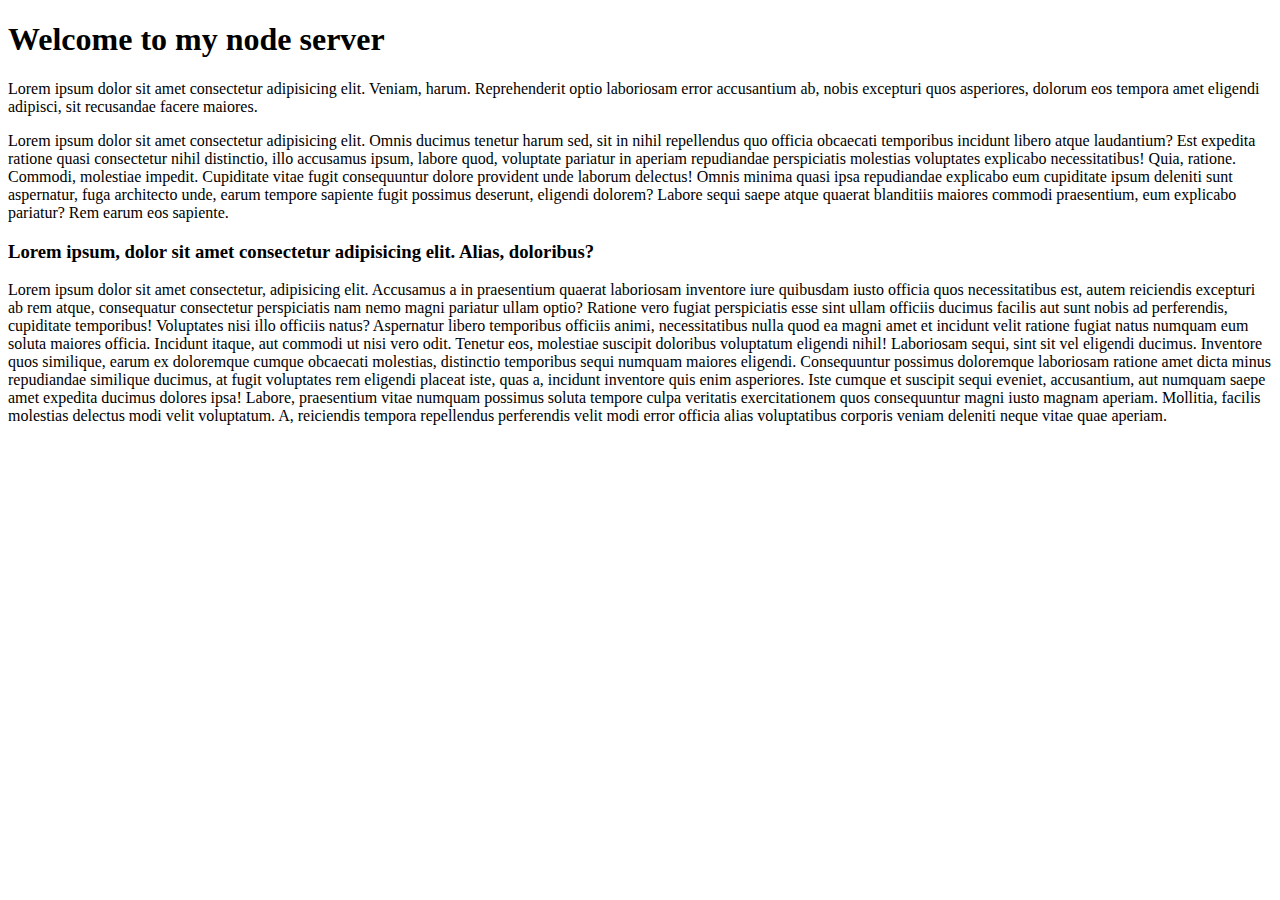
<file: block-BNaaat/node.html>
<!DOCTYPE html>
<html lang="en">

<head>
    <meta charset="UTF-8">
    <meta http-equiv="X-UA-Compatible" content="IE=edge">
    <meta name="viewport" content="width=device-width, initial-scale=1.0">
    <link rel="stylesheet" href="">
    <title>title</title>
</head>

<body>
    <header>
        <h1>Welcome to my node server</h1>
    </header>
    <main>
        <section>
            <p>Lorem ipsum dolor sit amet consectetur adipisicing elit. Veniam, harum. Reprehenderit optio laboriosam
                error accusantium ab, nobis excepturi quos asperiores, dolorum eos tempora amet eligendi adipisci, sit
                recusandae facere maiores.</p>
            <p>Lorem ipsum dolor sit amet consectetur adipisicing elit. Omnis ducimus tenetur harum sed, sit in nihil
                repellendus quo officia obcaecati temporibus incidunt libero atque laudantium? Est expedita ratione
                quasi consectetur nihil distinctio, illo accusamus ipsum, labore quod, voluptate pariatur in aperiam
                repudiandae perspiciatis molestias voluptates explicabo necessitatibus! Quia, ratione. Commodi,
                molestiae impedit. Cupiditate vitae fugit consequuntur dolore provident unde laborum delectus! Omnis
                minima quasi ipsa repudiandae explicabo eum cupiditate ipsum deleniti sunt aspernatur, fuga architecto
                unde, earum tempore sapiente fugit possimus deserunt, eligendi dolorem? Labore sequi saepe atque quaerat
                blanditiis maiores commodi praesentium, eum explicabo pariatur? Rem earum eos sapiente.</p>
            <h3>Lorem ipsum, dolor sit amet consectetur adipisicing elit. Alias, doloribus?</h3>
            <p>Lorem ipsum dolor sit amet consectetur, adipisicing elit. Accusamus a in praesentium quaerat laboriosam
                inventore iure quibusdam iusto officia quos necessitatibus est, autem reiciendis excepturi ab rem atque,
                consequatur consectetur perspiciatis nam nemo magni pariatur ullam optio? Ratione vero fugiat
                perspiciatis esse sint ullam officiis ducimus facilis aut sunt nobis ad perferendis, cupiditate
                temporibus! Voluptates nisi illo officiis natus? Aspernatur libero temporibus officiis animi,
                necessitatibus nulla quod ea magni amet et incidunt velit ratione fugiat natus numquam eum soluta
                maiores officia. Incidunt itaque, aut commodi ut nisi vero odit. Tenetur eos, molestiae suscipit
                doloribus voluptatum eligendi nihil! Laboriosam sequi, sint sit vel eligendi ducimus. Inventore quos
                similique, earum ex doloremque cumque obcaecati molestias, distinctio temporibus sequi numquam maiores
                eligendi. Consequuntur possimus doloremque laboriosam ratione amet dicta minus repudiandae similique
                ducimus, at fugit voluptates rem eligendi placeat iste, quas a, incidunt inventore quis enim asperiores.
                Iste cumque et suscipit sequi eveniet, accusantium, aut numquam saepe amet expedita ducimus dolores
                ipsa! Labore, praesentium vitae numquam possimus soluta tempore culpa veritatis exercitationem quos
                consequuntur magni iusto magnam aperiam. Mollitia, facilis molestias delectus modi velit voluptatum. A,
                reiciendis tempora repellendus perferendis velit modi error officia alias voluptatibus corporis veniam
                deleniti neque vitae quae aperiam.</p>
        </section>
    </main>
    <footer>

    </footer>
</body>

</html>
</file>
